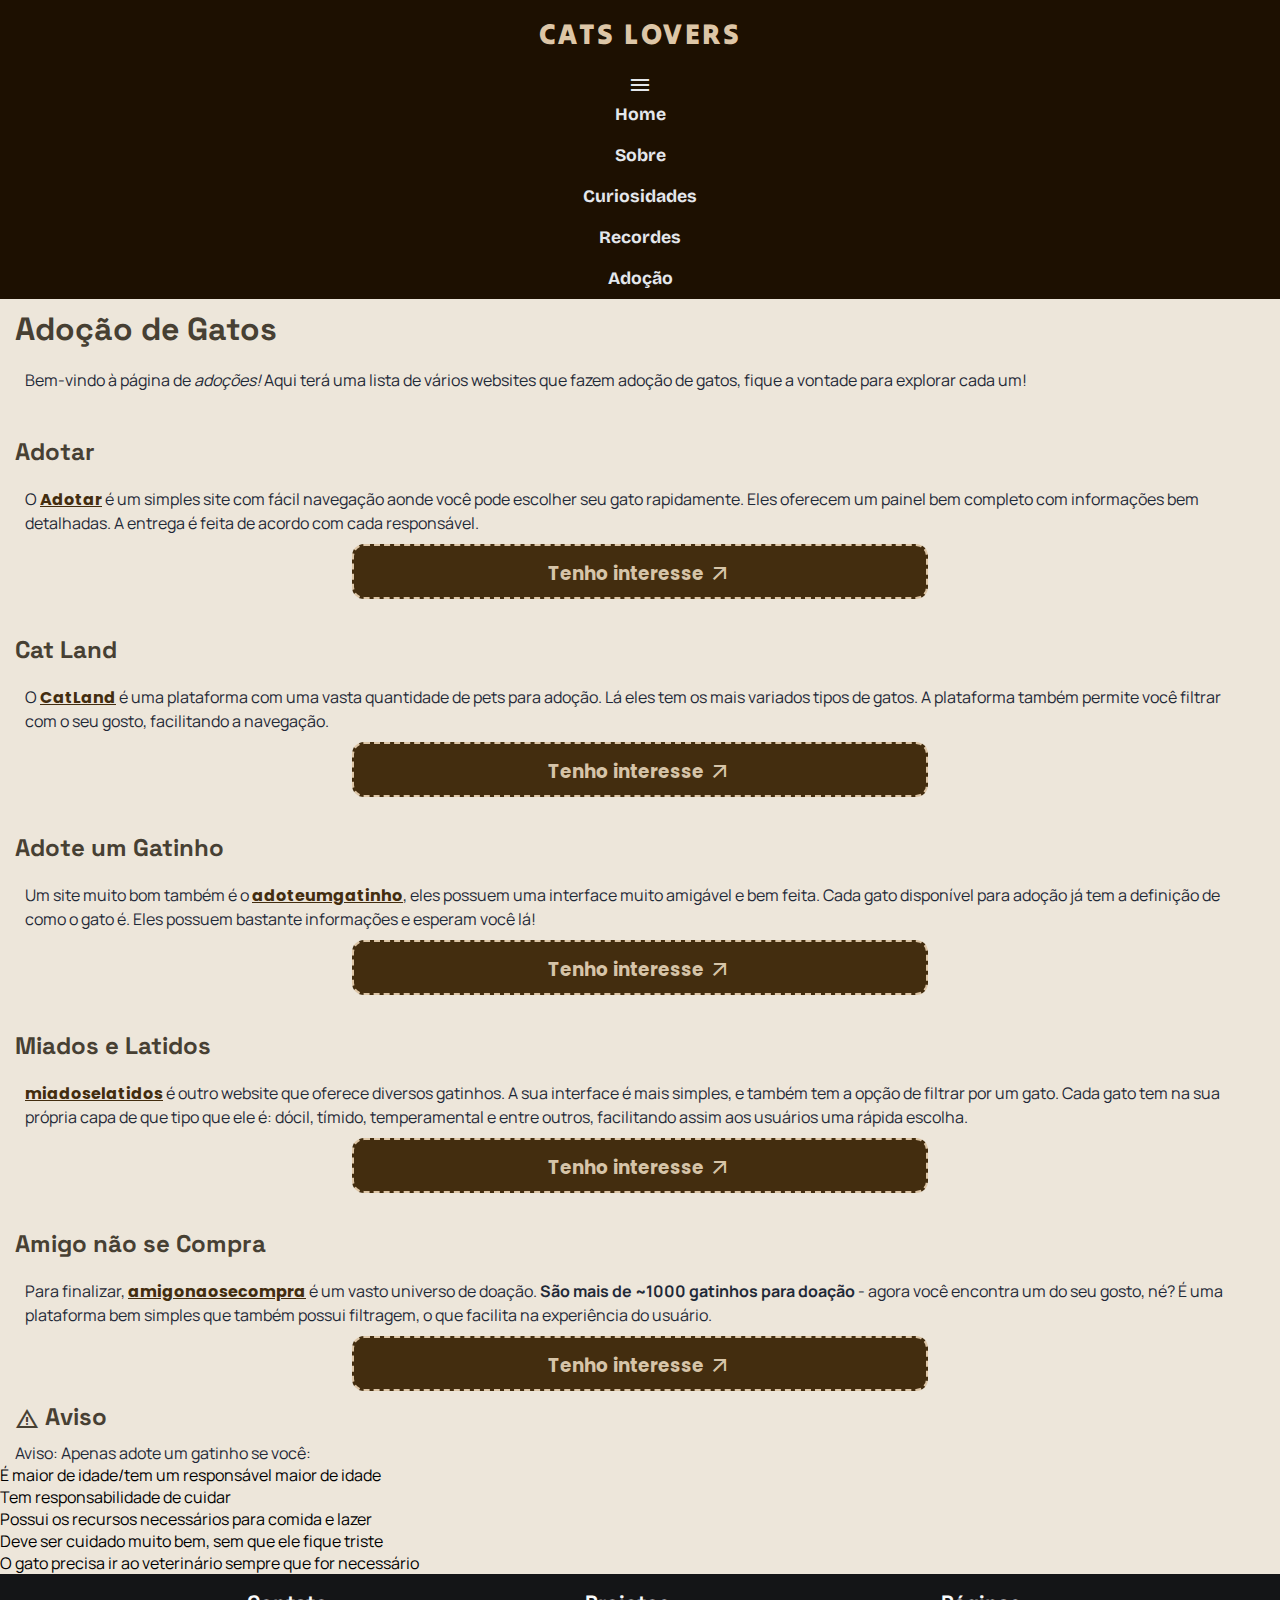
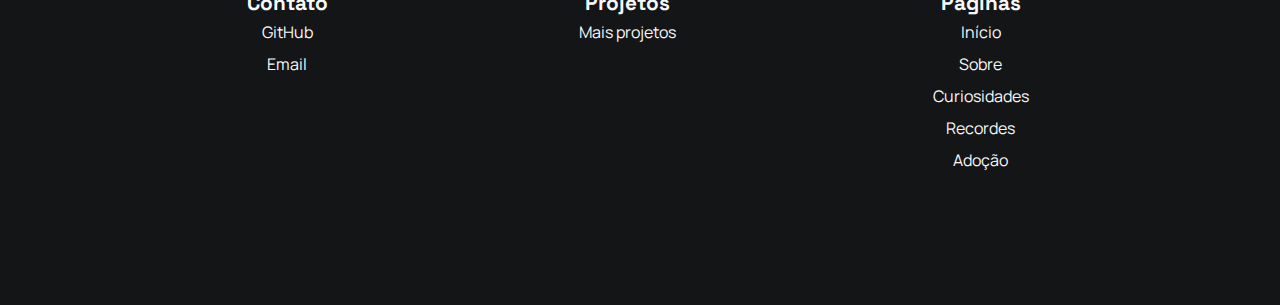
<file: pages/adoption.html>
<!DOCTYPE html>
<html lang="pt-BR">
<head>
    <meta charset="UTF-8">
    <meta name="viewport" content="width=device-width, initial-scale=1.0">
    <title>CATS LOVERS | Adoption</title>

    <!-- Styles -->
    <link rel="stylesheet" href="../styles/style.css">
    <link rel="stylesheet" href="../styles/pages/adoption.css">

    <!-- Favicon -->
    <link rel="shortcut icon" href="../assets/favicon.ico" type="image/x-icon">

    <!-- Fonts -->
    <link rel="preconnect" href="https://fonts.googleapis.com">
    <link rel="preconnect" href="https://fonts.gstatic.com" crossorigin>
    <link href="https://fonts.googleapis.com/css2?family=Archivo:ital,wght@0,100..900;1,100..900&family=Bricolage+Grotesque:opsz,wght@12..96,200..800&family=DM+Sans:ital,opsz,wght@0,9..40,100..1000;1,9..40,100..1000&family=Lexend:wght@100..900&family=Manrope:wght@200..800&family=Outfit:wght@100..900&family=Poppins:ital,wght@0,100;0,200;0,300;0,400;0,500;0,600;0,700;0,800;0,900;1,100;1,200;1,300;1,400;1,500;1,600;1,700;1,800;1,900&family=Saira:ital,wght@0,100..900;1,100..900&family=Space+Grotesk:wght@300..700&family=Tilt+Warp&display=swap" rel="stylesheet">

    <!-- Icons -->
    <link href="https://fonts.googleapis.com/css2?family=Material+Symbols+Outlined" rel="stylesheet">
</head>
<body>
    <header class="header">
        <h1 class="header__title">CATS LOVERS</h1>

        <button id="btn" class="header__button"><span class="material-symbols-outlined">menu</span></button> <!-- Toggle Button -->

        <nav id="menu" class="header__navbar">
            <a href="../index.html" target="_self" class="header__link">Home</a>
            <a href="about.html" target="_self" class="header__link">Sobre</a>
            <a href="curiosities.html" target="_self" class="header__link">Curiosidades</a>
            <a href="records.html" target="_self" class="header__link">Recordes</a>
            <a href="adoption.html" target="_self" class="header__link">Adoção</a>
        </nav>
    </header>

    <main class="card">
        <section class="introduction">
            <h1 class="introduction__title">Adoção de Gatos</h1>
            <p class="introduction__description">Bem-vindo à página de <em>adoções!</em> Aqui terá uma lista de vários websites que fazem adoção de gatos, fique a vontade para explorar cada um!</p>
        </section>

        <section class="adoption">
            <article class="adoption__item">
                <h2 class="adoption__subtitle">Adotar</h2>
                <p class="adoption__description">O <em><a href="https://adotar.com.br/adocao-de-animais/gato/" class="adoption__link" target="_blank">Adotar</a></em> é um simples site com fácil navegação aonde você pode escolher seu gato rapidamente. Eles oferecem um painel bem completo com informações bem detalhadas. A entrega é feita de acordo com cada responsável.</p>

                <div class="adoption__button-container"><a href="https://adotar.com.br/adocao-de-animais/gato/" class="adoption__link" target="_blank"><button class="adoption__button">Tenho interesse <span class="material-symbols-outlined">arrow_outward</span></button></a></div>
            </article>
            
            <article class="adoption__item">
                <h2 class="adoption__subtitle">Cat Land</h2>
                <p class="adoption__description">O <em><a href="https://catland.org.br/adote" class="adoption__link" target="_blank">CatLand</a></em> é uma plataforma com uma vasta quantidade de pets para adoção. Lá eles tem os mais variados tipos de gatos. A plataforma também permite você filtrar com o seu gosto, facilitando a navegação.</p>

                <div class="adoption__button-container"><a href="https://catland.org.br/adote" class="adoption__link" target="_blank"><button class="adoption__button">Tenho interesse <span class="material-symbols-outlined">arrow_outward</span></button></a></div>
            </article>

            <article class="adoption__item">
                <h2 class="adoption__subtitle">Adote um Gatinho</h2>
                <p class="adoption__description">Um site muito bom também é o <em><a href="https://adoteumgatinho.org.br/gatinhos-para-adocao" target="_blank" class="adoption__link">adoteumgatinho</a></em>, eles possuem uma interface muito amigável e bem feita. Cada gato disponível para adoção já tem a definição de como o gato é. Eles possuem bastante informações e esperam você lá!</p>

                <div class="adoption__button-container"><a href="https://adoteumgatinho.org.br/gatinhos-para-adocao" class="adoption__link" target="_blank"><button class="adoption__button">Tenho interesse <span class="material-symbols-outlined">arrow_outward</span></button></a></div>
            </article>

            <article class="adoption__item">
                <h2 class="adoption__subtitle">Miados e Latidos</h2>
                <p class="adoption__description"><em><a href="https://www.miadoselatidos.org.br/gatos-para-adocao" target="_blank" class="adoption__link">miadoselatidos</a></em> é outro website que oferece diversos gatinhos. A sua interface é mais simples, e também tem a opção de filtrar por um gato. Cada gato tem na sua própria capa de que tipo que ele é: dócil, tímido, temperamental e entre outros, facilitando assim aos usuários uma rápida escolha.</p>

                <div class="adoption__button-container"><a href="https://www.miadoselatidos.org.br/gatos-para-adocao" class="adoption__link" target="_blank"><button class="adoption__button">Tenho interesse <span class="material-symbols-outlined">arrow_outward</span></button></a></div>
            </article>

            <article class="adoption__item">
                <h2 class="adoption__subtitle">Amigo não se Compra</h2>
                <p class="adoption__description">Para finalizar, <em><a href="https://www.amigonaosecompra.com.br/quero-adotar?specie=cat&sex=&size=&state_id=&city_id=&available=true&name=&sort_by=random#pets" target="_blank" class="adoption__link">amigonaosecompra</a></em> é um vasto universo de doação. <strong>São mais de ~1000 gatinhos para doação</strong> - agora você encontra um do seu gosto, né? É uma plataforma bem simples que também possui filtragem, o que facilita na experiência do usuário.</p>

                <div class="adoption__button-container"><a href="https://www.amigonaosecompra.com.br/quero-adotar?specie=cat&sex=&size=&state_id=&city_id=&available=true&name=&sort_by=random#pets" class="adoption__link" target="_blank"><button class="adoption__button">Tenho interesse <span class="material-symbols-outlined">arrow_outward</span></button></a></div>
            </article>

            <article class="more">
                <h2 class="more__subtitle"><span class="material-symbols-outlined">warning</span> Aviso</h2>
                <p class="more__description">Aviso: Apenas adote um gatinho se você: </p>

                <ol>
                    <li>É maior de idade/tem um responsável maior de idade</li>
                    <li>Tem responsabilidade de cuidar</li>
                    <li>Possui os recursos necessários para comida e lazer</li>
                    <li>Deve ser cuidado muito bem, sem que ele fique triste</li>
                    <li>O gato precisa ir ao veterinário sempre que for necessário</li>
                </ol>
            </article>
        </section>
    </main>

    <footer class="footer">
        <section class="footer__item footer__item--contact">
            <h2 class="footer__subtitle">Contato</h2>

            <nav class="footer__navbar">
                <a href="https://github.com/flameastro" target="_blank" class="footer__link">GitHub</a>
                <a href="mailto:flame77ofc@gmail.com" target="_blank" class="footer__link">Email</a>
            </nav>
        </section>

        <section class="footer__item footer__item--projects">
            <h2 class="footer__subtitle">Projetos</h2>

            <nav class="footer__navbar">
                <a href="https://github.com/flameastro?tab=repositories" target="_blank" class="footer__link">Mais projetos</a>
            </nav>
        </section>

        <section class="footer__item footer__item--pages">
            <h2 class="footer__subtitle">Páginas</h2>
 
            <nav class="footer__navbar">
                <a href="../index.html" target="_self" class="footer__link">Início</a>
                <a href="about.html" target="_self" class="footer__link">Sobre</a>
                <a href="curiosities.html" target="_self" class="footer__link">Curiosidades</a>
                <a href="records.html" target="_self" class="footer__link">Recordes</a>
                <a href="adoption.html" target="_self" class="footer__link">Adoção</a>
            </nav>
        </section>
    </footer>

    <script src="../scripts/script.js"></script>
</body>
</html>
</file>
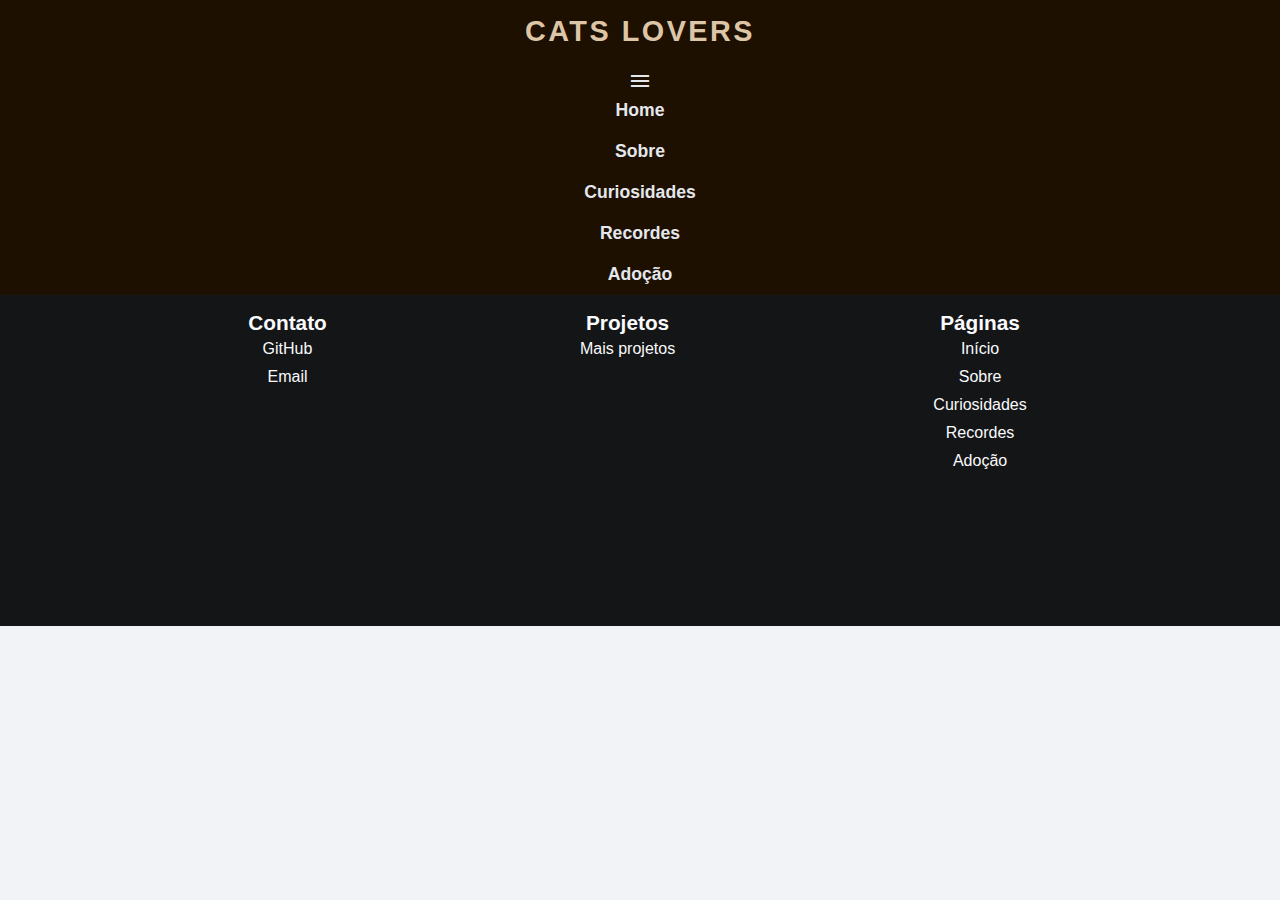
<file: pages/curiosities.html>
<!DOCTYPE html>
<html lang="pt-BR">
<head>
    <meta charset="UTF-8">
    <meta name="viewport" content="width=device-width, initial-scale=1.0">
    <title>CATS LOVERS | Curiosities</title>

    <!-- Styles -->
    <link rel="stylesheet" href="../styles/style.css">
    <link rel="stylesheet" href="../styles/pages/curiosities.css">

    <!-- Favicon -->
    <link rel="shortcut icon" href="../assets/favicon.ico" type="image/x-icon">

    <!-- Fonts -->
    <link rel="preconnect" href="https://fonts.googleapis.com">
    <link rel="preconnect" href="https://fonts.gstatic.com" crossorigin>
    <link href="https://fonts.googleapis.com/css2?family=Exo+2:ital,wght@0,100..900;1,100..900&family=Quicksand:wght@300..700&family=Roboto+Mono:ital,wght@0,100..700;1,100..700&family=Sekuya&display=swap" rel="stylesheet">

    <!-- Icons -->
    <link href="https://fonts.googleapis.com/css2?family=Material+Symbols+Outlined" rel="stylesheet">
</head>
<body>
    <header class="header">
        <h1 class="header__title">CATS LOVERS</h1>

        <button id="btn" class="header__button"><span class="material-symbols-outlined">menu</span></button> <!-- Toggle Button -->

        <nav id="menu" class="header__navbar">
            <a href="../index.html" target="_self" class="header__link">Home</a>
            <a href="about.html" target="_self" class="header__link">Sobre</a>
            <a href="curiosities.html" target="_self" class="header__link">Curiosidades</a>
            <a href="records.html" target="_self" class="header__link">Recordes</a>
            <a href="adoption.html" target="_self" class="header__link">Adoção</a>
        </nav>
    </header>

    <footer class="footer">
        <section class="footer__item footer__item--contact">
            <h2 class="footer__subtitle">Contato</h2>

            <nav class="footer__navbar">
                <a href="https://github.com/flameastro" target="_blank" class="footer__link">GitHub</a>
                <a href="mailto:flame77ofc@gmail.com" target="_blank" class="footer__link">Email</a>
            </nav>
        </section>

        <section class="footer__item footer__item--projects">
            <h2 class="footer__subtitle">Projetos</h2>

            <nav class="footer__navbar">
                <a href="https://github.com/flameastro?tab=repositories" target="_blank" class="footer__link">Mais projetos</a>
            </nav>
        </section>

        <section class="footer__item footer__item--pages">
            <h2 class="footer__subtitle">Páginas</h2>
 
            <nav class="footer__navbar">
                <a href="../index.html" target="_self" class="footer__link">Início</a>
                <a href="about.html" target="_self" class="footer__link">Sobre</a>
                <a href="curiosities.html" target="_self" class="footer__link">Curiosidades</a>
                <a href="records.html" target="_self" class="footer__link">Recordes</a>
                <a href="adoption.html" target="_self" class="footer__link">Adoção</a>
            </nav>
        </section>
    </footer>

    <script src="../scripts/script.js"></script>
</body>
</html>
</file>
<file: styles/style.css>
:root {
    --neutral-50:  #f9fafb;
    --neutral-100: #f1f3f6;
    --neutral-200: #e4e7ec;
    --neutral-300: #cdd3dd;
    --neutral-400: #9aa4b2;
    --neutral-500: #6b7280;
    --neutral-600: #4b5563;
    --neutral-700: #374151;
    --neutral-800: #1f2937;
    --neutral-900: #141517;

    --blue-50:  #f2f6fc;
    --blue-100: #e6euef9;
    --blue-200: #c9daf2;
    --blue-300: #a6c0e6;
    --blue-400: #7fa2d6;
    --blue-500: #5f7ea6;
    --blue-600: #4c6788;
    --blue-700: #3d526d;

    --beige-50:  #faf8f4;
    --beige-100: #f3eee6;
    --beige-200: #e7ddcd;
    --beige-300: #d8cfc1;
    --beige-400: #b9ad9a;
    --beige-500: #6d624e;
    --beige-600: #474033;

    --brown-100: #ede6da;
    --brown-200: #d6c4a8;
    --brown-300: #ddc6a7;
    --brown-400: #6a4a1c;
    --brown-500: #492e0b;
    --brown-600: #432d0f;
    --brown-700: #311d05;
    --brown-800: #1d1001;

    --hover-primary: var(--blue-600);
    --hover-accent: var(--brown-500);

    /* Fonts */
    --lexend-font: "Lexend", sans-serif;
    --bricolage-grotesque-font: "Bricolage Grotesque", sans-serif;
    --space-grotesk-font: "Space Grotesk", sans-serif;
    --saira-font: "Saira", sans-serif;
    --archivo-font: "Archivo", sans-serif;
    --outfit-font: "Outfit", sans-serif;
    --dm-sans-font: "DM Sans", sans-serif;
    --poppins-font: "Poppins", sans-serif;
    --tilt-warp-font: "Tilt Warp", sans-serif;
    --manrope-font: "Manrope", sans-serif;
}

* {
    box-sizing: border-box;
    padding: 0;
    margin: 0;
}

body {
    scroll-behavior: smooth;
    background-color: var(--neutral-100);
    font-family: var(--manrope-font);
}

.header {
    background-color: var(--brown-800);
    display: flex;
    flex-direction: column;
    align-items: center;
}

.header__title {
    font: bold 1.8em var(--tilt-warp-font);
    letter-spacing: 2.5px;
    color: var(--brown-300);
    padding: 15px 0;
}

.header__button {
    background-color: var(--brown-800);
    color: var(--neutral-200);
    border: none;
}

.header__navbar {
    display: flex;
    flex-direction: column;
    align-items: center;
    width: 100%;
}

.header__link {
    font: bold 1.1em var(--bricolage-grotesque-font);
    color: var(--neutral-200);
    text-decoration: none;
    text-align: center;
    width: 100%;
    padding: 10px 0;
    transition: all 0.3s ease-in-out;
}

.header__link:hover {
    background-color: var(--brown-700);
    color: var(--brown-200);
}

.background-image {
    background-position: left;
    background-size: cover;
    background-color: var(--neutral-700);
    background-attachment: fixed;
    width: 100%;
}

.card {
    background-color: var(--brown-100);
}

.footer {
    background-color: var(--neutral-900);
    color: var(--beige-50);
    display: flex;
    justify-content: space-evenly;
    align-items: center;
    text-align: center;
}

.footer__item {
    margin-top: 16px;
    height: 35vh;
}

.footer__navbar {
    display: flex;
    flex-direction: column;
    align-items: center;
    justify-content: center;
}

.footer__subtitle {
    color: var(--neutral-50);
    margin: 0;
    padding: 0;
    font-size: 1.3em;
}

.footer__link {
    color: var(--neutral-50);
    text-decoration: none;
    padding: 5px;
    transition: all 0.3s ease;
}

.footer__link:hover {
    color: var(--beige-300);
}

.footer__image {
    color: var(--beige-50);
    width: 35px;
}


/* Generic Tags */
h1,
h2,
h3 {
    font-weight: bold;
    font-family: var(--space-grotesk-font);
    color: var(--beige-600);
    padding: 10px 15px;
}

h2 {
    font-size: 1.5em;
}

h3 {
    font-size: 1.3em;
}

p {
    color: var(--neutral-800);
    padding: 10px 25px;
}

button {
    cursor: pointer;
}

.material-symbols-outlined {
    position: relative;
    top: 6px;
}
</file>
<file: styles/pages/adoption.css>
.adoption__item {
    margin-top: 25px;
}

.more__description {
    padding: 0;
    margin: 0 0 0 15px;
}

.adoption__button-container {
    display: flex;
    justify-content: center;
}

.adoption__button {
    background-color: var(--brown-600);
    font: bold 1.15em var(--poppins-font);
    border: 2.5px dashed var(--brown-300);
    color: var(--brown-200);
    border-radius: 12px;
    padding: 10px 25px;
    width: 75vw;
    transition: all 0.5s ease-in-out;
}

.adoption__button:hover {
    background-color: var(--brown-300);
    color: var(--brown-600);
    border: 2.5px dashed var(--brown-400);
}

.adoption__link {
    font: bold 1em var(--poppins-font);
    color: var(--brown-600);
}

.more__list {
    padding: 10px 50px;
}

@media screen and (min-width: 768px) {
    .adoption__button {
        max-width: 576px;
    }
}
</file>
<file: styles/pages/curiosities.css>
.background-image {
    background: url('../../assets/images/curious-cat2.png');
    height: 25vh;
    background-size: cover;
    background-position: center;
    background-attachment: fixed;
    box-shadow: 0 0 7px rgba(92, 69, 27, 0.215);
    z-index: 99;
}

.introduction {
    background-color: var(--brown-100);
}

.curiosities {
    background-color: var(--beige-200);
}

.more {
    background-color: var(--beige-300);
    padding: 20px 0;
}

.more__list {
    margin-left: 24px;
    list-style: none;
}

.more__icon {
    position: relative;
    left: 15px;
}

.more__link {
    text-decoration: none;
    font: bold 1em var(--poppins-font);
    color: var(--beige-800);
    transition: all 0.3s ease-in-out;
}

.more__link:hover {
    text-decoration: underline;
    color: var(--brown-500);
}
</file>
